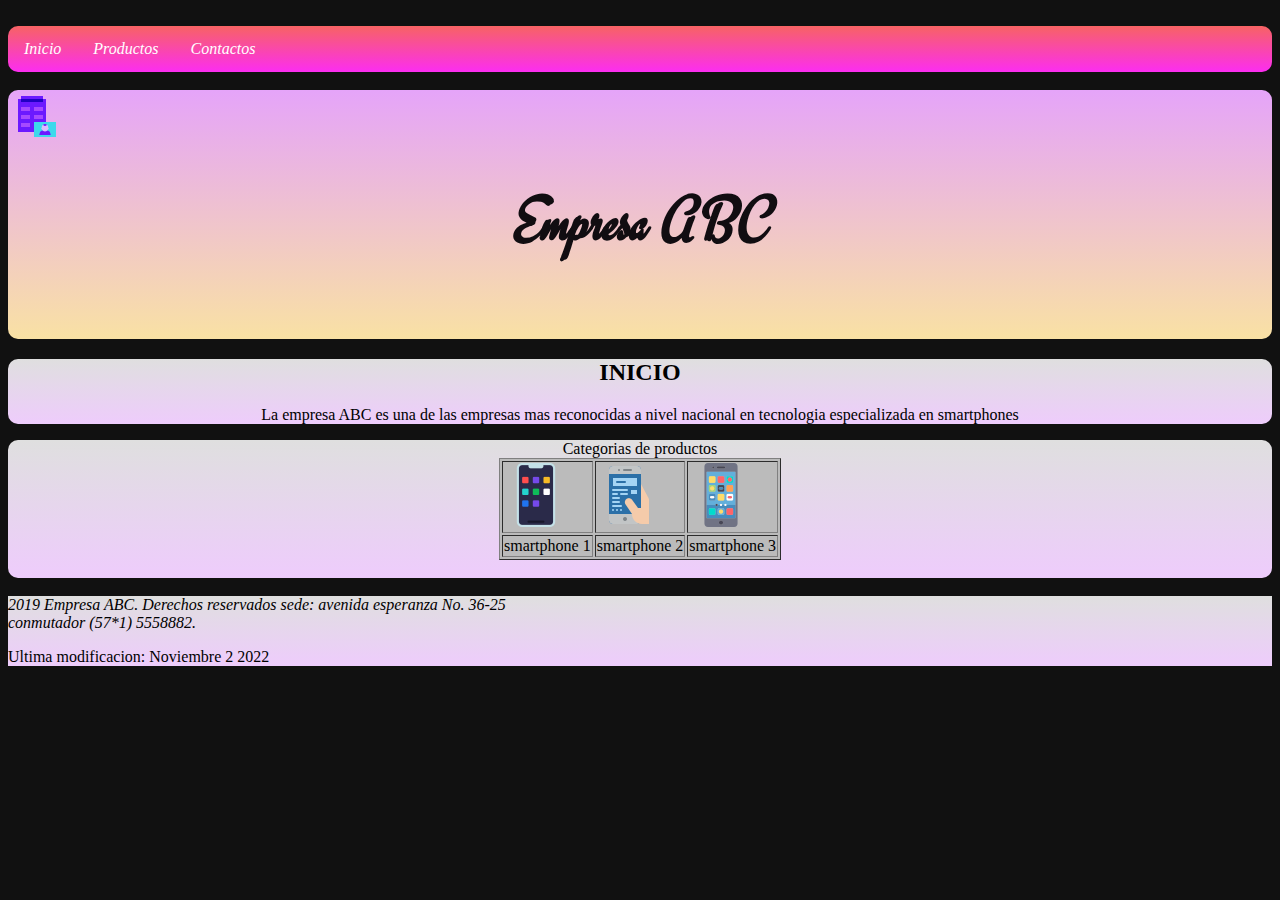
<file: index.html>
<!DOCTYPE html>
<html>
  <head>
    <!--Icono de la pestaña del proyecto-->
    <link rel="shortcut icon" href="img/pato.png" type="image/x-icon" />
    <meta charset="utf-8">
    <meta http-equiv="Content-Type" content="text/html;charset=UTF-8" />
    <meta name="description" content="Empesa ABC">
    <link rel="stylesheet" href="css/Estilo.css">
    <link rel="styleshee" href="">
    <title>Empresa ABC</title>
  </head>
  <body>
    <header>
      <nav>
      <br>
    <i><ul>
      <li><a href="#INICIO">Inicio</a></li>
      <li><a href="#PRODUCTOS">Productos</a></li>
      <li><a href="#Autor">Contactos</a></li>
    </ul>
  </i>
      <br>
    </nav>
    </header >

  <section class="fondo">
   <!-- <marquee scrollamount="15"> pa q se mueva el titulo -->
    <img align="center" src="img/icons8-añadir-contacto-a-empresa-48.png" alt="imagen Empresa">
    <i><h1 align="center">Empresa ABC</strong></h1> </i>
    <br>
    <br>
  </section>
    
    <section class="fondo2">
        <a name="inicio"><h2 align="center">INICIO</h2></a>
     <article>
        <p align="center" >La empresa ABC es una de las empresas mas reconocidas a nivel nacional en tecnologia especializada en smartphones
        </p>
      </article>
    </section>
    <article class="centrar">
    <section class="fondo2" >
      <table border="1" align="center" >
       <caption>Categorias de productos</caption>
        <tbody>
          <tr>
            <td><img src="img/aplicaciones.png" alt=""/></td>
            <td><img src="img/smartphone.png" alt=""/></td>
            <td><img src="img/telefono-inteligente.png" alt=""/></td>
          </tr>
          <tr>
            <td>smartphone 1</td>
            <td>smartphone 2</td>
            <td>smartphone 3</td>
          </tr>
        </tbody>
      </table>
      <br>
    </section>
  </article>
  <br>
    <footer class="fondo2">
        <address>
            <a name="Autor">2019 Empresa ABC. Derechos reservados</a>
            sede: avenida esperanza No. 36-25<br>
            conmutador (57*1) 5558882.
              
        </address>
        <p>Ultima modificacion: Noviembre 2 2022 </p>
    </footer>

  </body>
</html>
</file>
<file: css/Estilo.css>
@import url('https://fonts.googleapis.com/css2?family=Courgette&family=Engagement&display=swap');
h1{
  font-family: 'Courgette', cursive;
font-family: 'Engagement', cursive;
  float:center;
  color:rgb(17, 13, 17);
  font-size: 5vw;
}
.fondo2{
  background-image: linear-gradient(#dfdfdf, #eeccfc);
}
.fondo{
    background-image: linear-gradient(#E5A4F9, #F9E1A4);  
}

body{
 background-color: #111;
}
table{
    background-color:rgb(187, 187, 187)
}
centrar{
    display: block;
    margin-left: auto;
    margin-right: auto;
    width: 40%;
}
.form
{
position: absolute;
top: 50%;
left: 50%;
margin: -15% 0 0 -25%;
}
ul {
    list-style-type: none;
    margin: 0;
    padding: 0;
    overflow: hidden;
    background-image: linear-gradient(#f76363, #fc2df1);
    border-radius: 10px;
  }
  
  li {
    float: left;
  }
  
  li a {
    display: block;
    color: white;
    text-align: center;
    padding: 14px 16px;
    text-decoration: none;
  }
  
  li a:hover {
    background-color: #111;
  }
  section,header{
    border-radius: 10px;
  }
</file>
